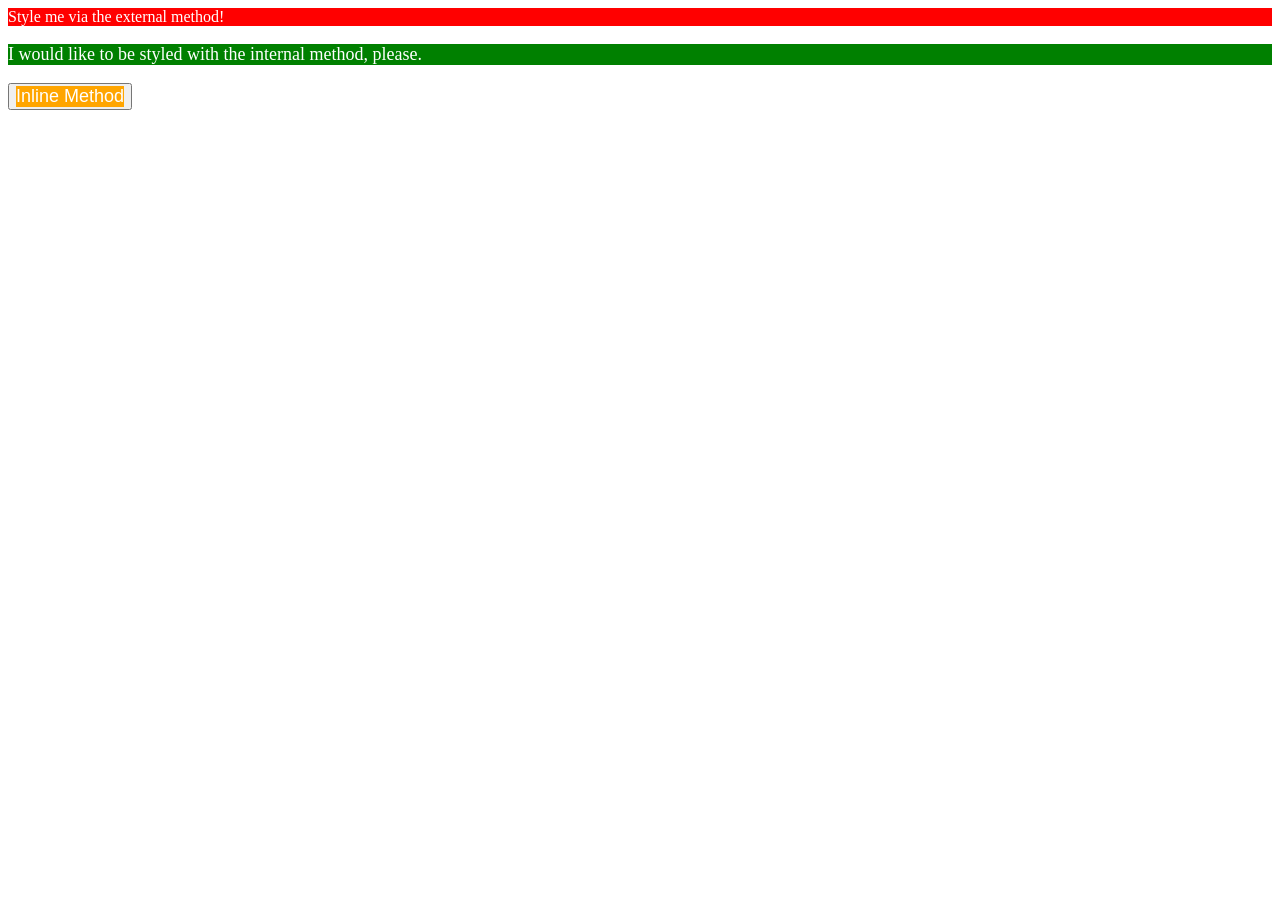
<file: foundations/intro-to-css/01-css-methods/index.html>
<!DOCTYPE html>
<html lang="en">
  <head>
    <meta charset="UTF-8">
    <meta http-equiv="X-UA-Compatible" content="IE=edge">
    <meta name="viewport" content="width=device-width, initial-scale=1.0">
    <title>Methods for Adding CSS</title>
    <link rel="stylesheet" href="styles.css">
    <style>
      p{color: white;background-color: green;font-size: 18px;}
    </style>
  </head>
  <body>
    <div>Style me via the external method!</div>
    <p>I would like to be styled with the internal method, please.</p>
    <button><div style="background-color: orange;font-size: 18px;" >Inline Method</div> </button>
  </body>
</html>
</file>
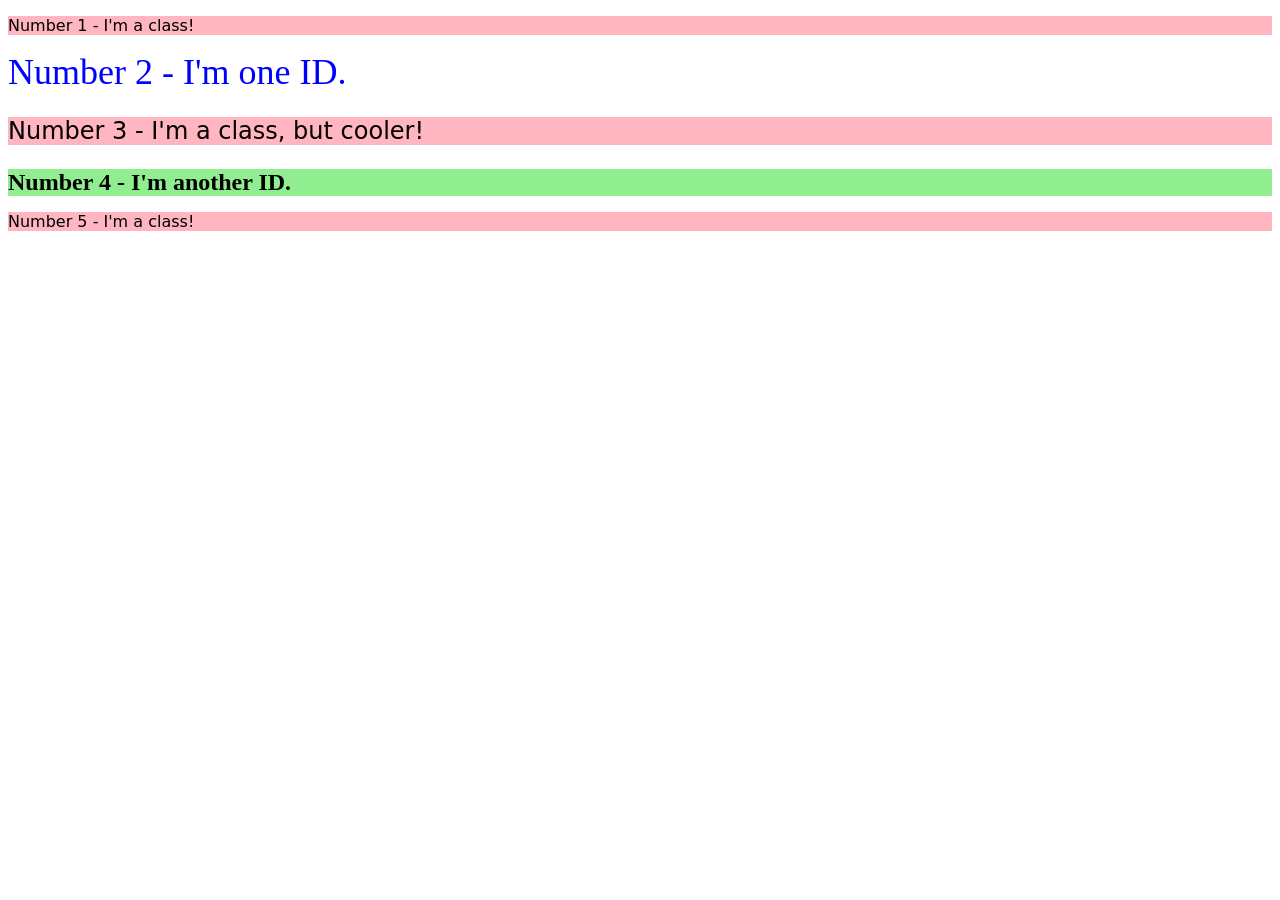
<file: foundations/intro-to-css/02-class-id-selectors/index.html>
<!DOCTYPE html>
<html lang="en">
  <head>
    <meta charset="UTF-8">
    <meta http-equiv="X-UA-Compatible" content="IE=edge">
    <meta name="viewport" content="width=device-width, initial-scale=1.0">
    <title>Class and ID Selectors</title>
    <link rel="stylesheet" href="style.css">
  </head>
  <body>
    <p class="odd-numbers">Number 1 - I'm a class!</p>
    <div id="number-2">Number 2 - I'm one ID.</div>
    <p class="number-3">Number 3 - I'm a class, but cooler!</p>
    <div id="number-4">Number 4 - I'm another ID.</div>
    <p class="odd-numbers">Number 5 - I'm a class!</p>
  </body>
</html>
</file>
<file: foundations/intro-to-css/01-css-methods/styles.css>
/* styles.css */

div {
    color: white;background-color: red;
}
</file>
<file: foundations/intro-to-css/02-class-id-selectors/style.css>
/* Add CSS Styling */
.odd-numbers,
.number-3
{
    background-color: lightpink; font-family: veranda, "DejaVu Sans",sans-serif;
}

#number-2 {
    font-size: 36px; color: blue;
}

.number-3 {
    font-size: 24px;
}
#number-4 {
    background-color: lightgreen; font-size: 24px; font-weight: bold;
}
</file>
